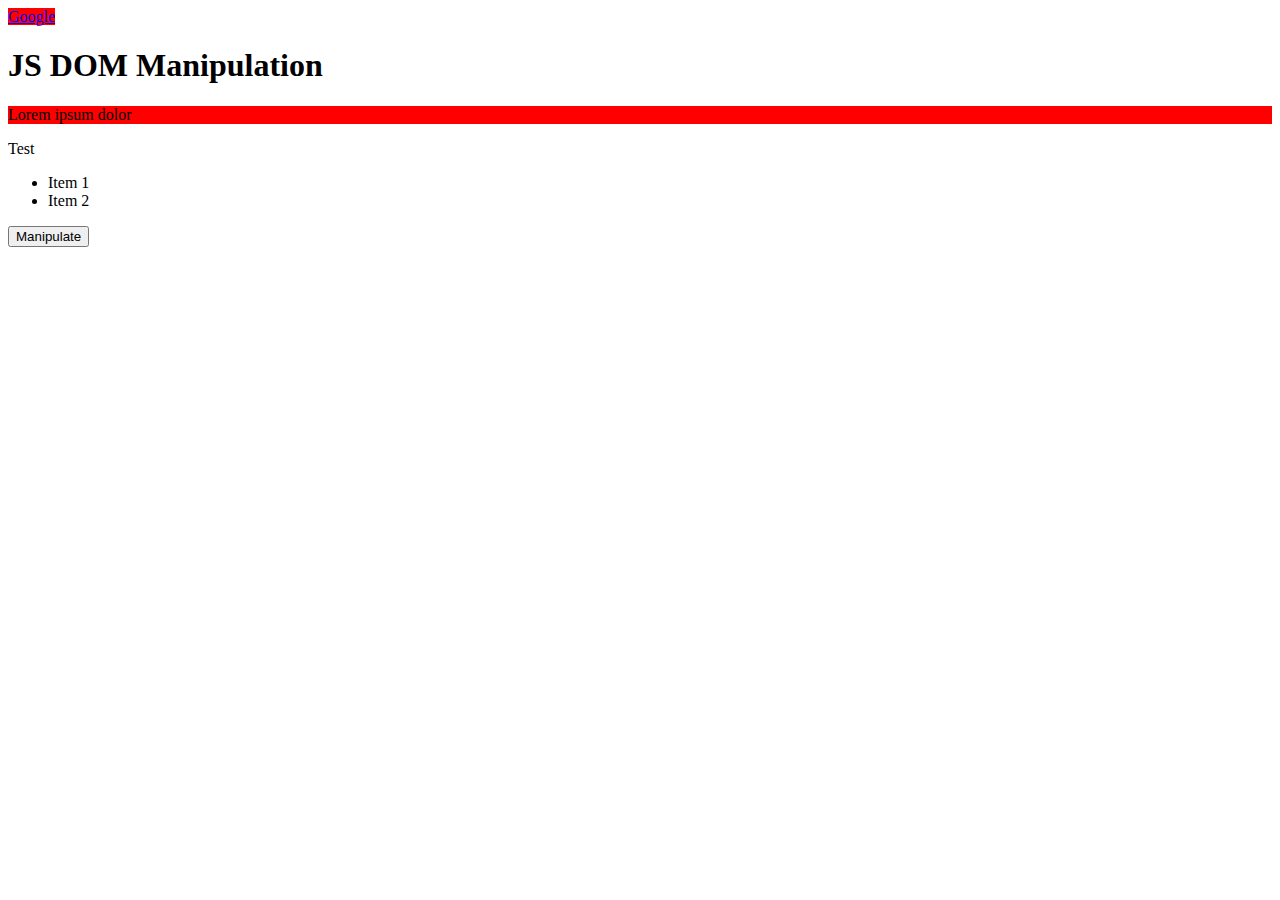
<file: theory-4/index.html>
<html>
	<head>
		<title>
			My Title
		</title>
		<style>
			.red {
				background-color: red;
			}
		</style>
	</head>
	<body>
		<a class="red" href="https://google.com">Google</a>
		<h1 id="header">JS DOM Manipulation</h1>

		<p class="red">Lorem ipsum dolor</p>
		<p>Test</p>

		<ul>
			<li>Item 1</li>
			<li>Item 2</li>
		</ul>

		<button id="myButton">Manipulate</button>
		<script src="script.js"></script>
	</body>
</html>
</file>
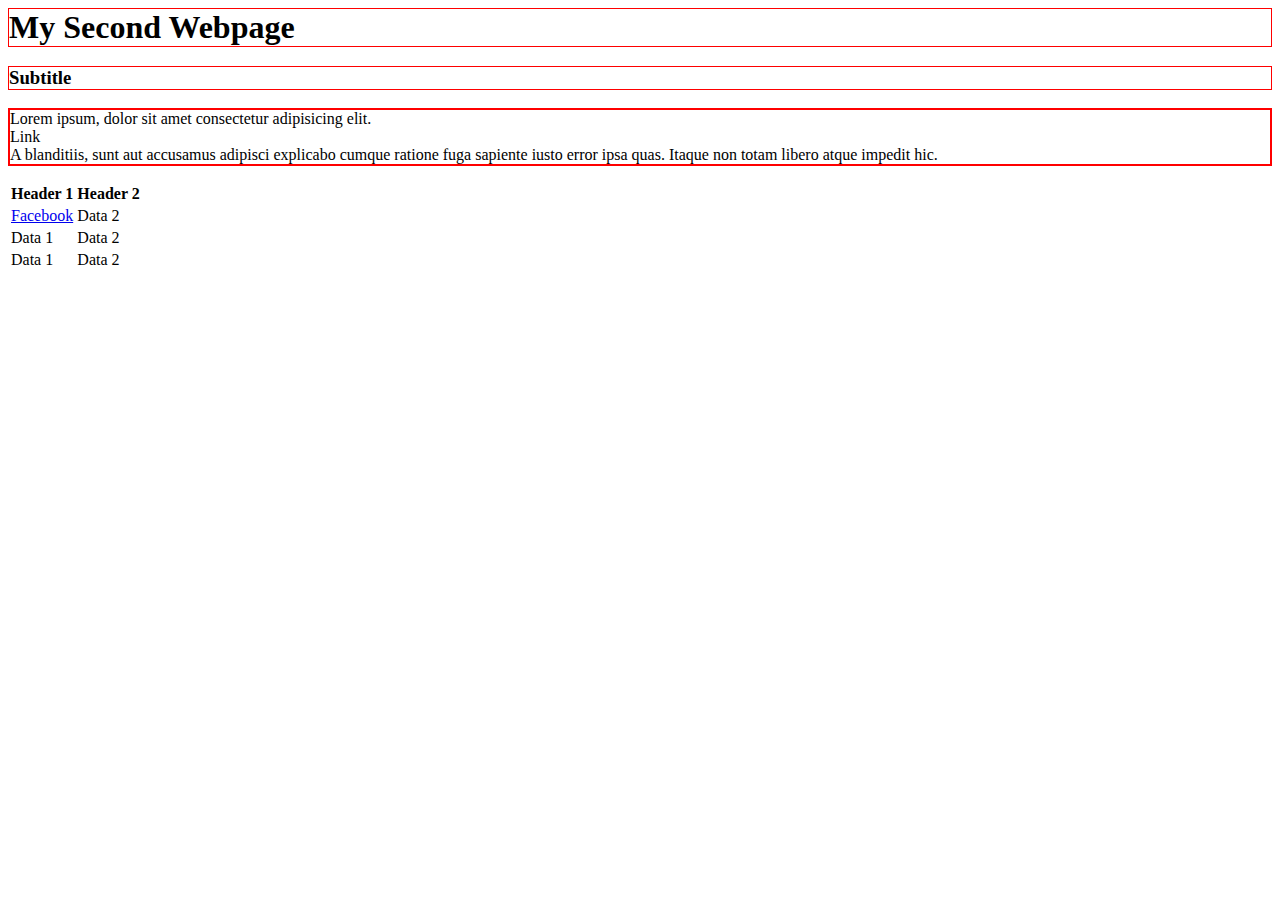
<file: theory3-j/index.html>
<!DOCTYPE html>
<html>
	<head>
		<title>Lab 2</title>
		<meta charset="UTF-8">
		<meta name="description" content="Free Web tutorials">
		<meta name="keywords" content="HTML, CSS, JavaScript">
		<meta name="author" content="John Doe">
		<meta name="viewport" content="width=device-width, initial-scale=1.0">
		<link rel="stylesheet" href="styles.css">
	</head>
	<body>
		<h1 style="border: 1px solid red; margin: 0; padding: 0;">My Second Webpage</h1>
		<h3 style="border: 1px solid red;">Subtitle</h3>

		<p>Lorem ipsum, dolor sit amet consectetur adipisicing elit. <a style="display: block;" ="https://google.com">Link</a> A blanditiis, sunt aut accusamus adipisci explicabo cumque ratione fuga sapiente iusto error ipsa quas. Itaque non totam libero atque impedit hic.</p>

		<table>
			<tr>
				<th>Header 1</th>
				<th>Header 2</th>
			</tr>
			<tr>
				<td><a href="https://www.facebook.com">Facebook</a></td>
				<td>Data 2</td>
			</tr>
			<tr>
				<td>Data 1</td>
				<td>Data 2</td>
			</tr>
			<tr>
				<td>Data 1</td>
				<td>Data 2</td>
			</tr>
		</table>
	</body>
</html>
</file>
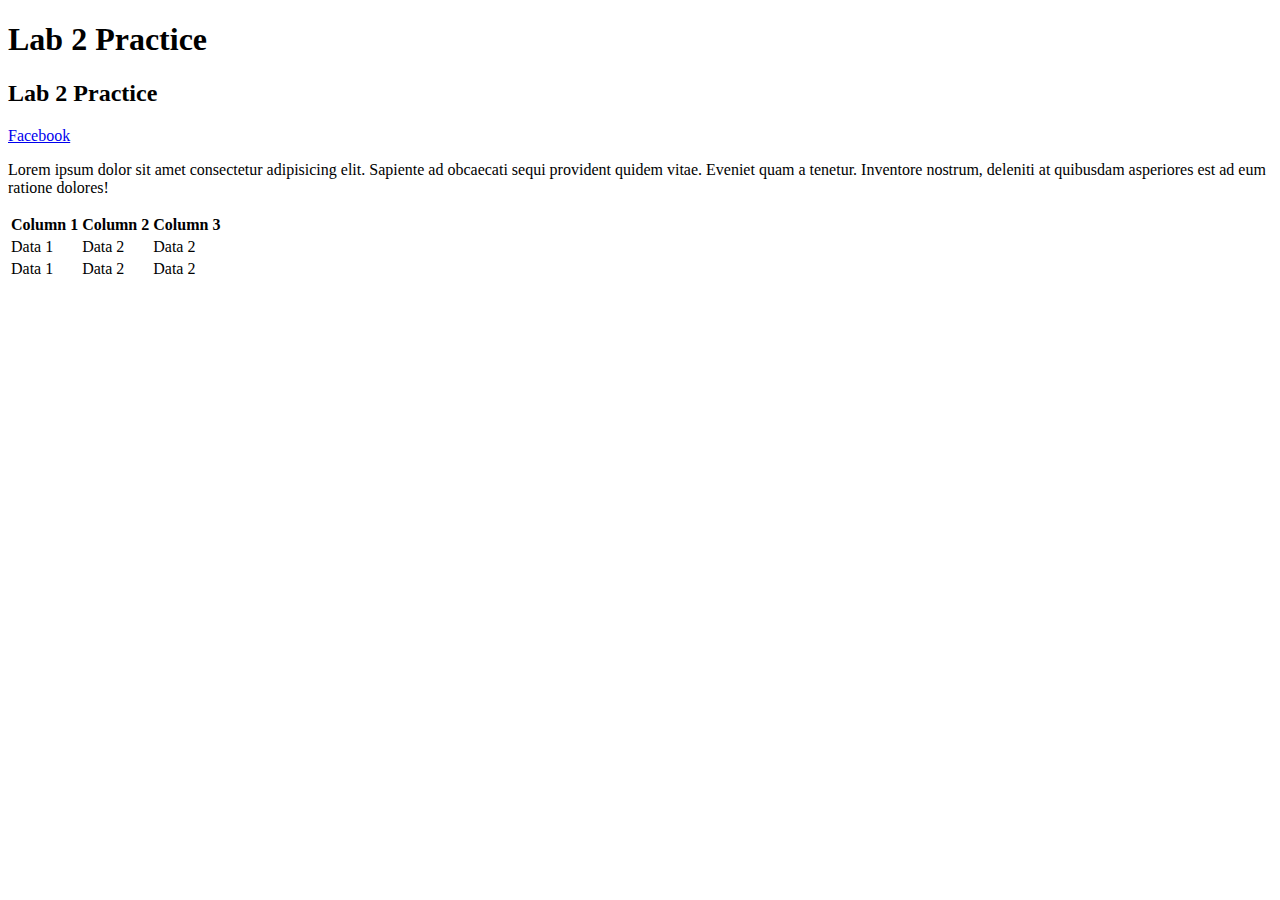
<file: WT_LAB2/index.html>
<!DOCTYPE html>
<html>
	<head>
		<meta charset="UTF-8">
		<meta name="description" content="Practice for Lab 2">
		<meta name="keywords" content="HTML, CSS, JavaScript">
		<meta name="author" content="John Doe">
		<meta name="viewport" content="width=device-width, initial-scale=1.0">
		<title>Lab 2</title>
	</head>
	<body>
		<h1>Lab 2 Practice</h1>
		<h2>Lab 2 Practice</h2>
		<a href="www.facebook.com">Facebook</a>
		<p>Lorem ipsum dolor sit amet consectetur adipisicing elit. Sapiente ad obcaecati sequi provident quidem vitae. Eveniet quam a tenetur. Inventore nostrum, deleniti at quibusdam asperiores est ad eum ratione dolores!</p>
		<table>
			<tr>
				<th>Column 1</th>
				<th>Column 2</th>
				<th>Column 3</th>
			</tr>
			<tr>
				<td>Data 1</td>
				<td>Data 2</td>
				<td>Data 2</td>
			</tr>
			<tr>
				<td>Data 1</td>
				<td>Data 2</td>
				<td>Data 2</td>
			</tr>
		</table>
	</body>
</html>
</file>
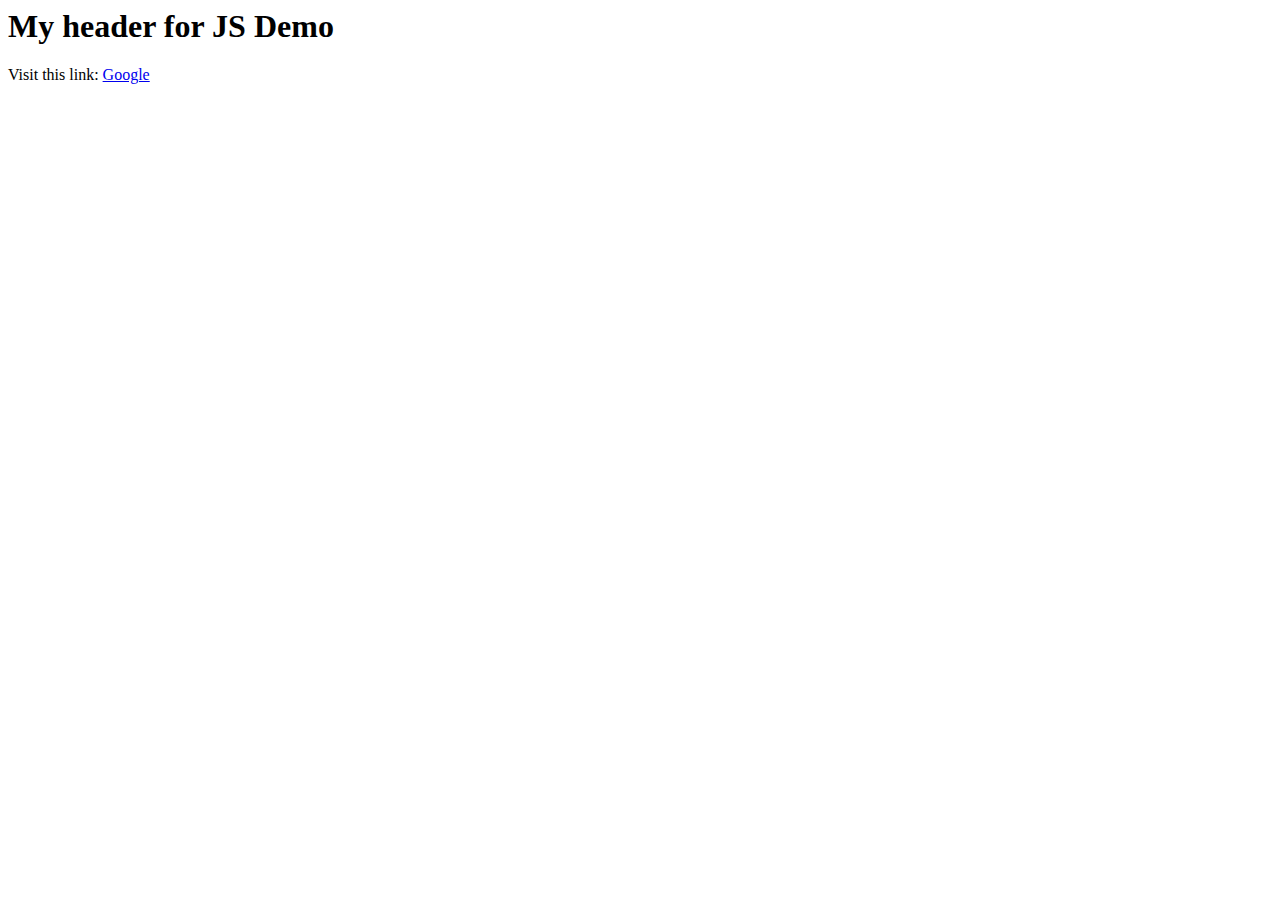
<file: WT_LAB4/index.html>
<html>
	<head>
		<title>JS Demo</title>
	</head>
	<body>
		<script>
			console.log("internal javascript");
		</script>
		<h1>My header for JS Demo</h1>
		<p id="para"></p>
		<script src="script.js"></script>
	</body>
</html>
</file>
<file: theory3-j/styles.css>
p {
	border: 2px solid red;
	/* margin: 30px;
	margin-top: 20px;
	margin-bottom: 10px;
	margin-left: 5px;
	margin-right: 0px;
	margin: 20px 0px 10px 5px; */
	/* margin: 0px 20px; */

	/* padding: 10px 20px; */

	/* relative to the static/
	default position */
	/* position: relative; */
	/* top: 50px; */

	/* relative to viewport */
	/* position: fixed; */
	/* top: 0px; */
	/* left: 0px; */


}
</file>
